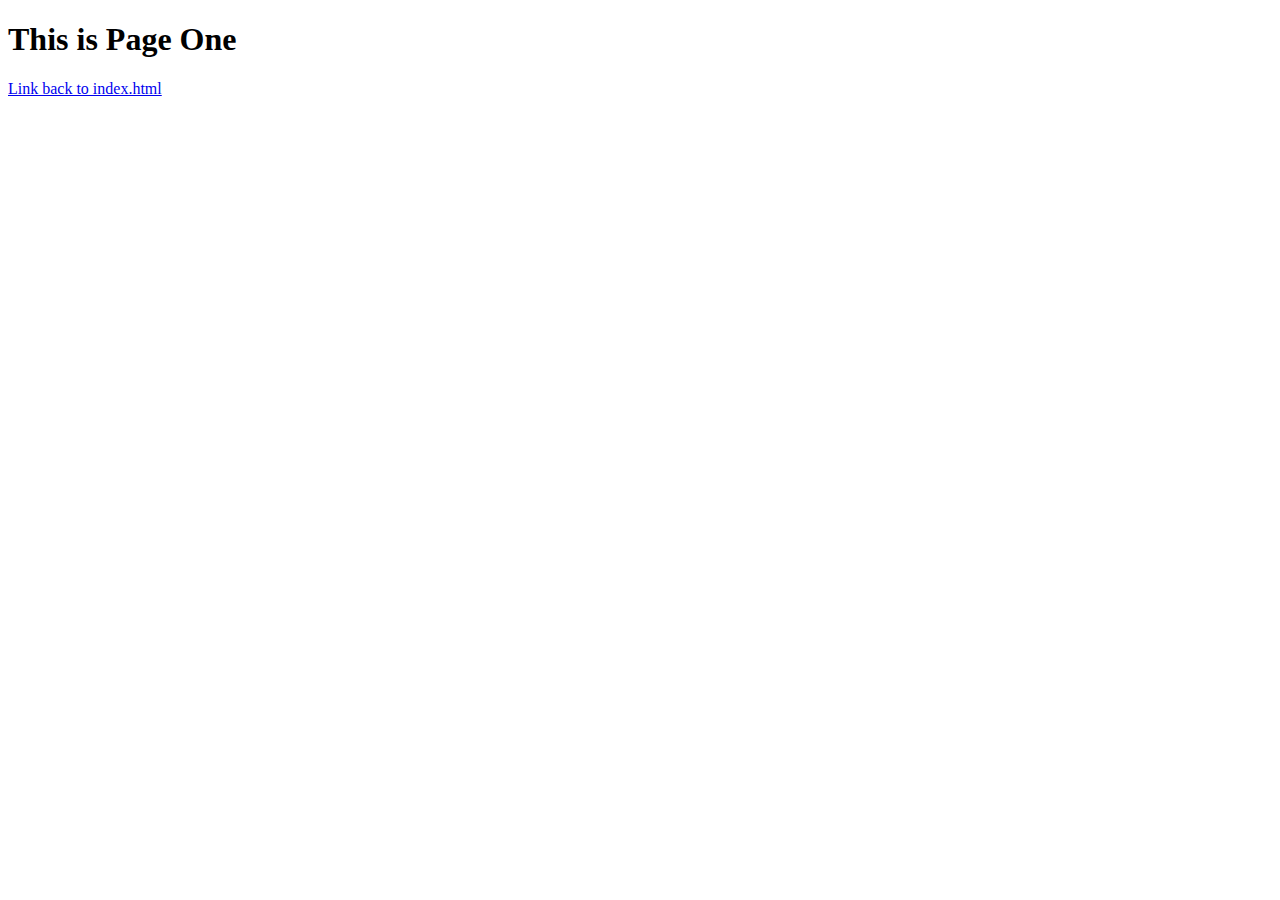
<file: page-one.html>
<!DOCTYPE html>
<html>
  <head>
    <title>Code Nation Hackathon</title>
    <meta charset="utf-8" />
    <meta http-equiv="X-UA-Compatible" content="IE=edge" />
    <meta name="viewport" content="width=device-width, initial-scale=1" />
    <!-- Your CSS Linked Below-->
    <link rel="stylesheet" href="/styles.css" />
    <!-- jQuery Linked Below-->
    <script src="https://ajax.googleapis.com/ajax/libs/jquery/3.3.1/jquery.min.js"></script>
    <!-- Your Javascript Linked Below-->
    <script src="/script.js" defer></script>
  </head>
  <body>
    <h1>This is Page One</h1>
    <a href="/index.html"> Link back to index.html</a>
  </body>
</html>
</file>
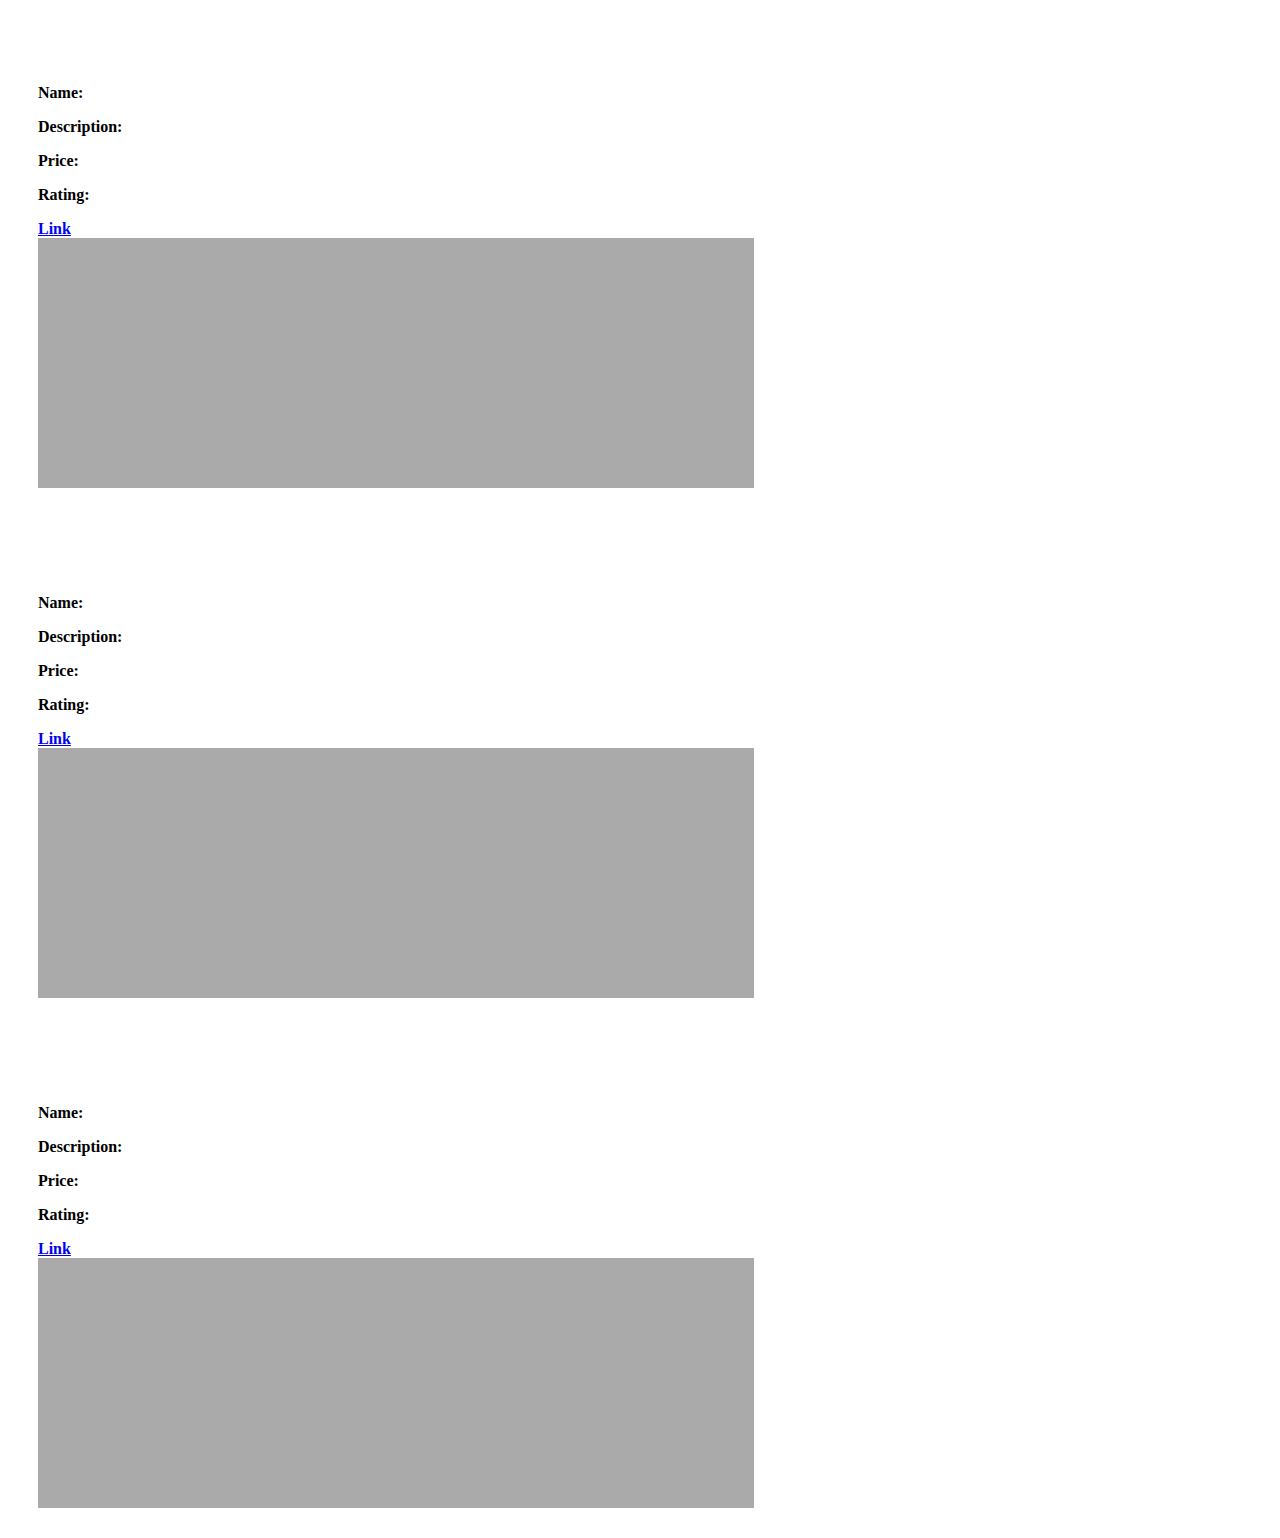
<file: submission.html>
<!DOCTYPE html>
<html>
   <head>
    <title>Code Nation Hackathon Chicago</title>
    <meta charset="utf-8" />
    <meta http-equiv="X-UA-Compatible" content="IE=edge" />
    <meta name="viewport" content="width=device-width, initial-scale=1" />
    <!-- Your CSS Linked Below-->
    <link rel="stylesheet" href="/styles.css" />
    <!-- jQuery Linked Below-->
    <script src="https://ajax.googleapis.com/ajax/libs/jquery/3.3.1/jquery.min.js"></script>
    <!-- Your Javascript Linked Below-->
    <script src="/script.js" defer></script>
  </head>
    <body>
    
    <div class="row">
  <div class="leftcolumn">
    <div class="card">
      <p>Name:</p>
      <p>Description:</p>
      <p>Price:</p>
      <p>Rating:</p>
      <a href=" ">Link</a>
      <div class="fakeimg" style="height:200px;"></div>
    
    </div>
         <div class="row">
  <div class="rightcolumn">
    <div class="card">
      <p>Name:</p>
      <p>Description:</p>
      <p>Price:</p>
      <p>Rating:</p>
      <a href=" ">Link</a>
      <div class="fakeimg" style="height:200px;"></div>
    
    </div>
      
         <div class="row">
  <div class="topcolumn">
    <div class="card">
      <p>Name:</p>
      <p>Description:</p>
      <p>Price:</p>
      <p>Rating:</p>
      <a href=" ">Link</a>
      <div class="fakeimg" style="height:200px;"></div>
  
    </div>
    
    
  </body>
</html>
</file>
<file: styles.css>
.FAA-col {
  color: #6d338a;
  font-size: 20px;

  border: 5px solid black;
  margin: 50px;
  background-color: white;
  opacity: 90%;
}

.center {
  display: flex;
  justify-content: center;
  margin: 5%;
}
.space-between {
  display: flex;
  justify-content: space-around;
}

.directionButton {
  padding: 5%;
  opacity: 90%;
}

.tourist {
  display: flex;
  justify-content: space-around;
  border: 50px;
  padding: 10px;
  border: 10px;
}

.header {
  font-size: 40px;
  justify-content: center;
}

.FAA {
  display: flex;
  border: solid, 10px, black;
  margin: 10px;
  padding: 20px;
  justify-content: space-around;
  justify-content: rows;
  flex-wrap: nowrap;
}

h6 {
  font-size: 50px;
  color: white;
  font-family: cursive;
}
.location {
  display: flex;
  justify-content: center;
}

body {
  background: url("https://cdn.glitch.global/527a32f1-1f32-435e-aa23-75e11adc7f80/downtown.jpeg?v=1653158567625");
}
.mainPage {
  background-color: ;
}
.range-slider {
  padding-top: 100px;
  padding-right: 50px;
}
.submit-prefs {
  display: flex;
  justify-content: center;
}

.leftcolumn {
  float: left;
  width: 75%;
  color: black;
  font-weight: bold;
}

.card {
  background-color: white;
  padding: 30px;
  margin-top: 30px;
  font-weight: bold;
}

.fakeimg {
  background-color: #aaa;
  width: 75%;
  padding: 25px;
}

.pref-result {
  display: none;
  color: green;
}

.adventurePage {
  display: none;
}

.submit-pref-button {
  padding: 30px;
}

.back-to-prefs {
  display: flex;
  justify-content: center;
}

.back-to-prefs-button {
  padding: 30px;
}
</file>
